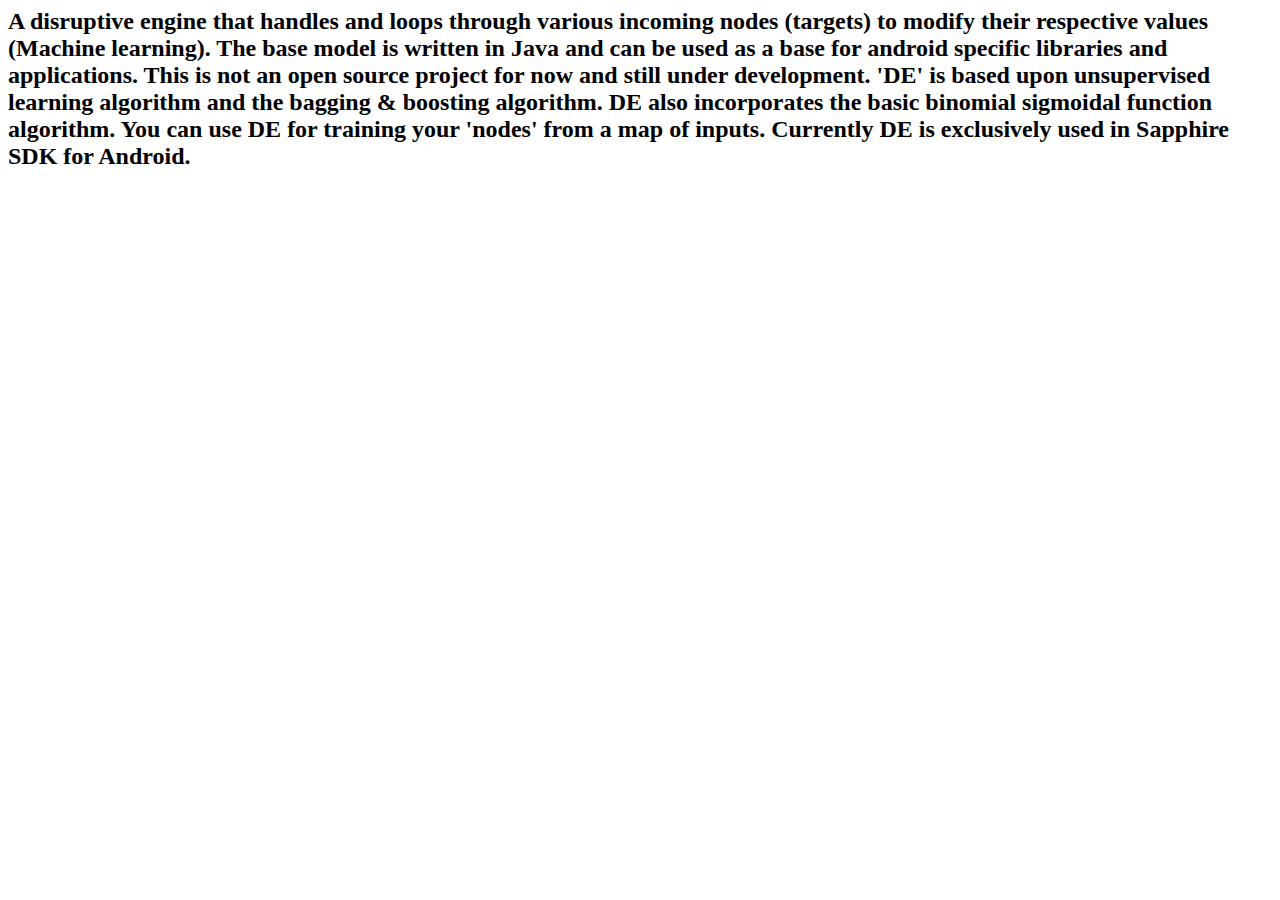
<file: second.html>
<html>
<head>
</head>
<body>
<h2>A disruptive engine that handles and loops through various incoming nodes (targets) to modify their respective values (Machine learning). The base model is written in Java and can be used as a base for android specific libraries and applications. This is not an open source project for now and still under development. 'DE' is based upon unsupervised learning algorithm and the bagging & boosting algorithm. DE also incorporates the basic binomial sigmoidal function algorithm. You can use DE for training your 'nodes' from a map of inputs. Currently DE is exclusively used in Sapphire SDK for Android.</h2>
<body>
</html>
</file>
